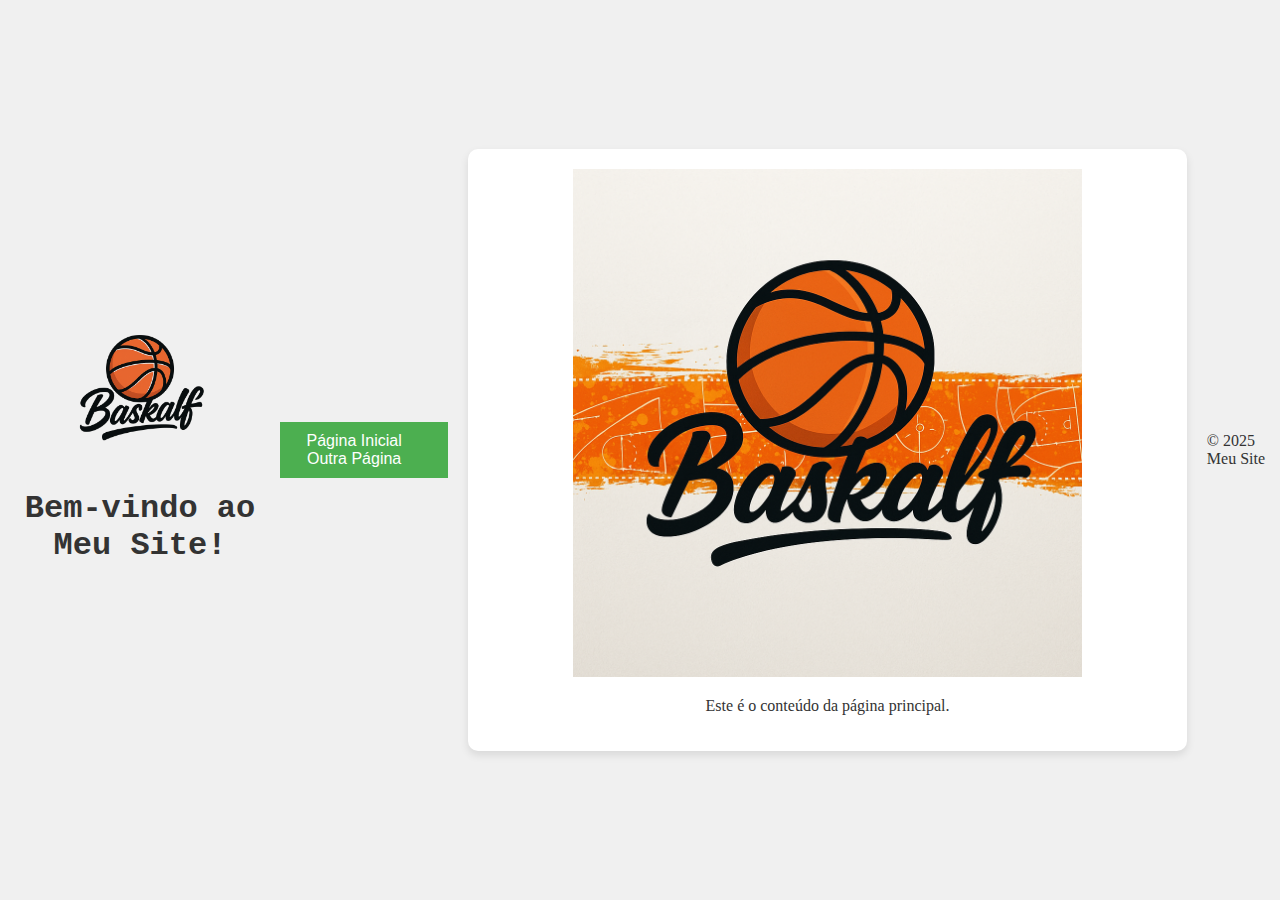
<file: index.html>
<!DOCTYPE html>
<html lang="pt-br">
<head>
    <meta charset="UTF-8">
    <meta name="viewport" content="width=device-width, initial-scale=1.0">
    <title>Meu Site</title>
    <link rel="stylesheet" href="css/estilo.css">
</head>
<body>
    <header>
        <img src="imgs/logo.png" alt="Logo do Meu Site" id="logo">
        <h1>Bem-vindo ao Meu Site!</h1>
    </header>
    
    <nav>
        <ul>
            <li><a href="index.html">Página Inicial</a></li>
            <li><a href="outra-pagina.html">Outra Página</a></li>
        </ul>
    </nav>
    
    <section>
        <img src="imgs/banner.png" alt="Banner Principal" class="banner">
        <p>Este é o conteúdo da página principal.</p>
    </section>
    
    <footer>
        <p>&copy; 2025 Meu Site</p>
    </footer>
</body>
</html>
</file>
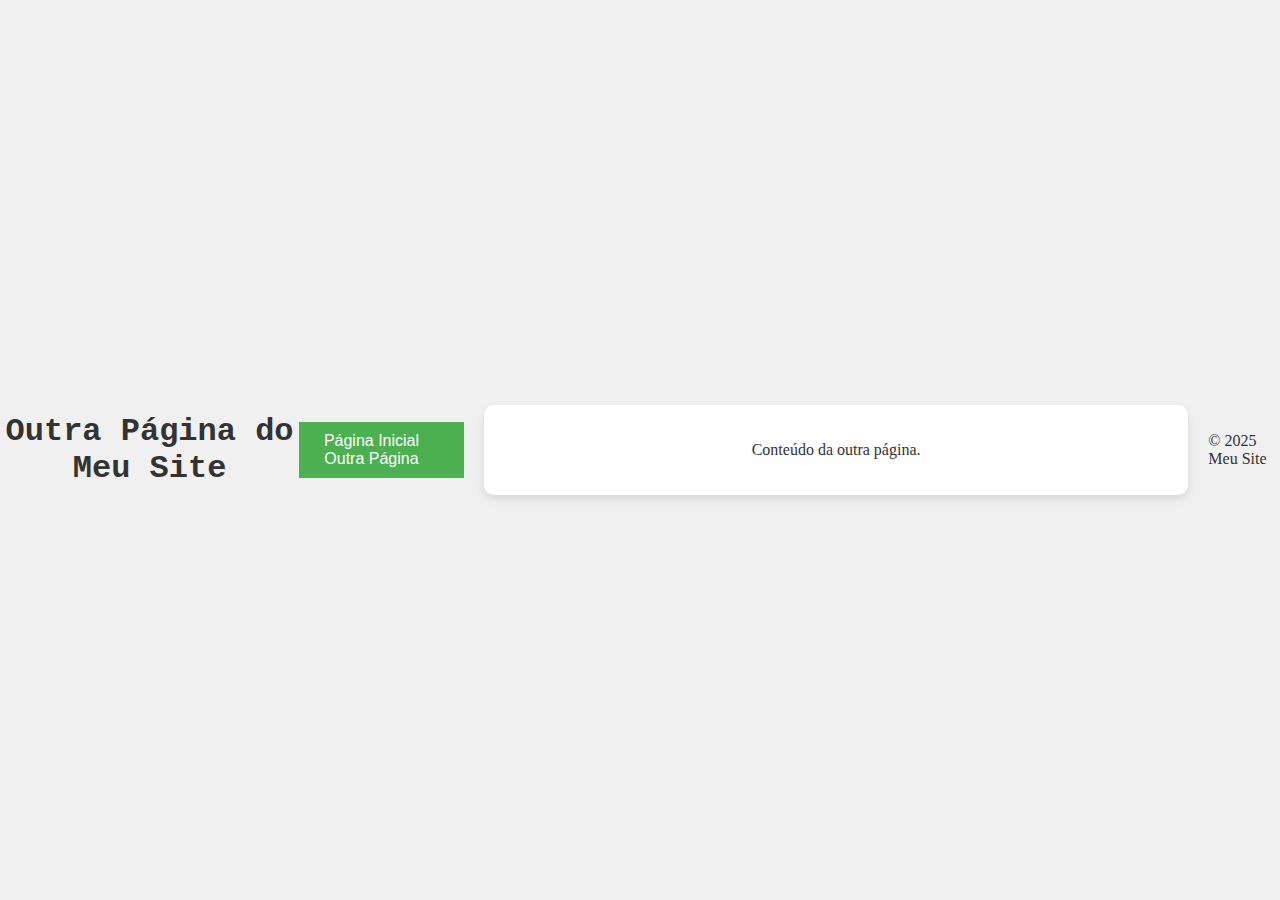
<file: outra-pagina.html>
<!DOCTYPE html>
<html lang="pt-br">
<head>
    <meta charset="UTF-8">
    <meta name="viewport" content="width=device-width, initial-scale=1.0">
    <title>Outra Página</title>
    <link rel="stylesheet" href="css/estilo.css">
</head>
<body>
    <header>
        <h1>Outra Página do Meu Site</h1>
    </header>

    <nav>
        <ul>
            <li><a href="index.html">Página Inicial</a></li>
            <li><a href="outra-pagina.html">Outra Página</a></li>
        </ul>
    </nav>

    <section>
        <p>Conteúdo da outra página.</p>
    </section>

    <footer>
        <p>&copy; 2025 Meu Site</p>
    </footer>
</body>
</html>
</file>
<file: css/estilo.css>
body {
    background-color: #f0f0f0;
    color: #333333;
}

nav ul {
    background-color: #4CAF50;
    list-style-type: none;
}

nav ul li a {
    color: #ffffff;
}

body {
    font-family: 'Arial', sans-serif;
}

h1 {
    font-family: 'Courier New', Courier, monospace;
}

p {
    font-family: 'Georgia', serif;
}

#cabecalho {
    text-align: center;
}

.menu-principal {
    font-size: 18px;
}

#logo {
    width: 150px;
    height: auto;
}

nav ul li a:hover {
    color: #ff6347; 
}

img {
    max-width: 100%;
    height: auto;
}

body {
    display: flex;
    justify-content: center;
    align-items: center;
    height: 100vh;
    margin: 0;
    font-family: Arial, sans-serif;
}

section {
    width: 80%;
    max-width: 900px;
    margin: 20px;
    padding: 20px;
    background-color: #fff;
    border-radius: 10px;
    box-shadow: 0 4px 8px rgba(0, 0, 0, 0.1);
}


#logo {
    width: 150px;  
    height: auto;
}


.banner {
    width: 75%;  
    height: auto; 
}


header {
    text-align: center;
}

section {
    text-align: center;
    margin-top: 20px;
}


nav ul {
    background-color: #4CAF50;
    list-style-type: none;
    padding: 10px;
    text-align: center;
}

nav ul li {
    display: inline-block;
    margin-right: 20px;
}

nav ul li a {
    color: #ffffff;
    text-decoration: none;
}

nav ul li a:hover {
    color: #ff6347; 
}
</file>
